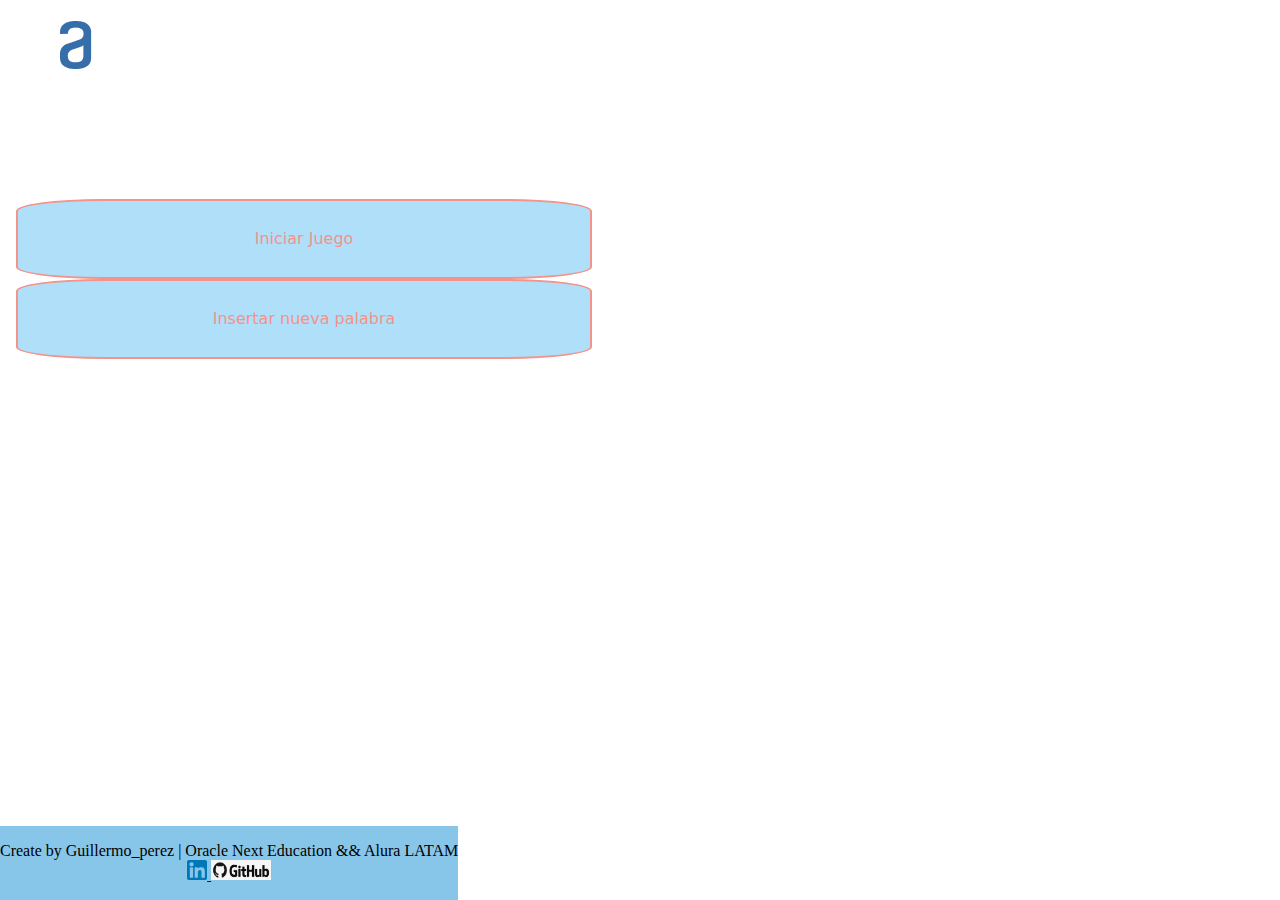
<file: index.html>
<!DOCTYPE html>
<html lang="es">
    <head>
        <meta charset="UTF-8">
        <title>Juego Ahorcado Alura</title>
        <link rel="stylesheet" href="style.css">
    </head>

    <body>
        <header>
            <h1><img src="imagenes/Logo.png" alt="Logo de alura"></h1>
        </header>
        <main>
            <section id="botonesInicio" class="botonesInicio" >
                <button type="button" class="btnInicio" data-inicio>Iniciar Juego</button>
                <button type="button" class="btn-nuevaPalabra" data-nvaPalabra>Insertar nueva palabra</button>

            </section>

        </main>
        <script type="module" src="/js/ahorcado.js" ></script>
    </body>

    <footer>
        <br>
        <p>Create by  Guillermo_perez | Oracle Next Education && Alura LATAM <br>
        <a href="https://www.linkedin.com/in/guillermo-perez-dev"><img src="imagenes/linkedin_logo.png" width="20" height="20"> </a>
        <a href="https://github.com/zegnorf"><img src="imagenes/github_logo.png" width="60" height="20"></a>
        </p>
   </footer>
   
</html>
</file>
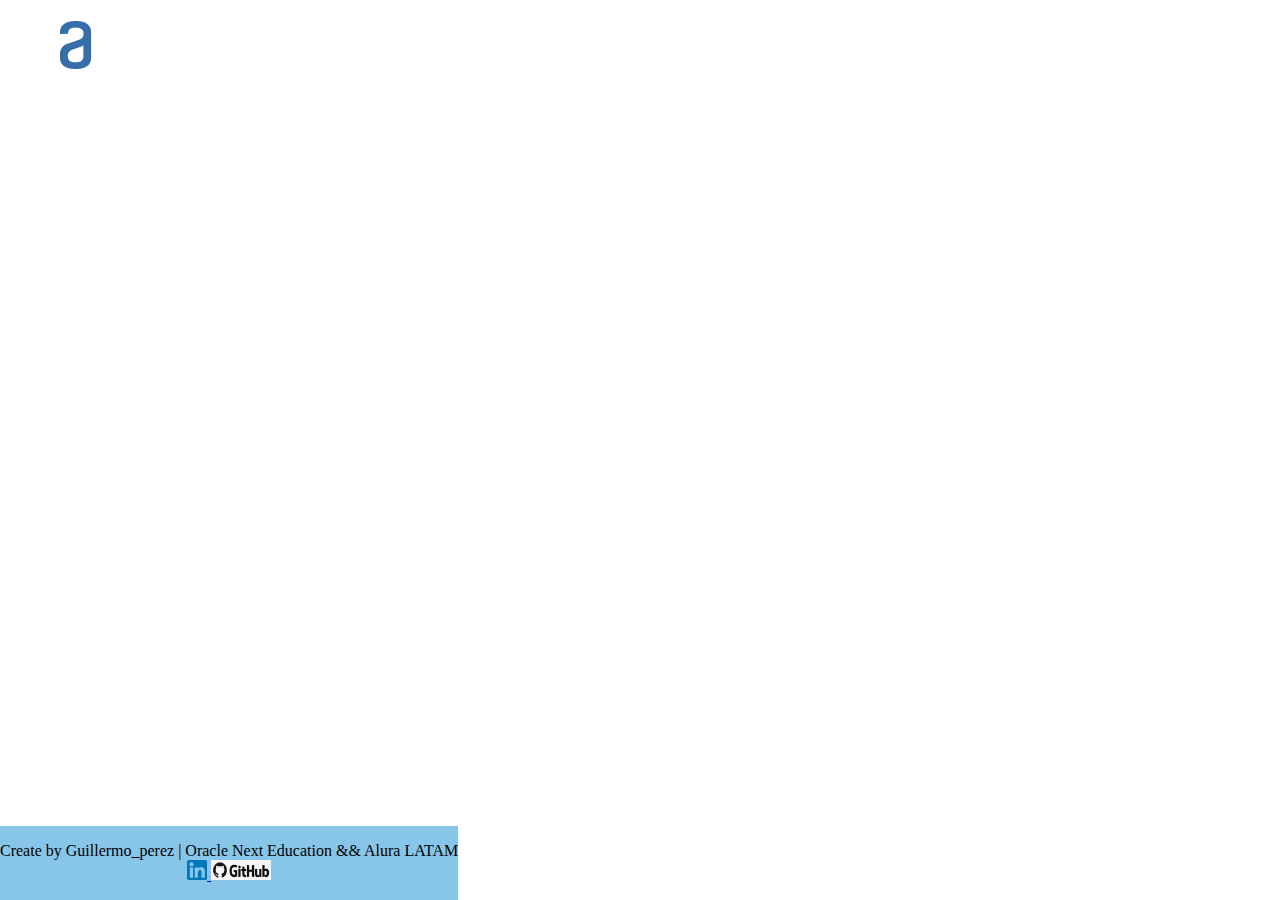
<file: screens/nueva_palabra.html>
<!DOCTYPE html>
<html lang="es">
    <head>
        <meta charset="UTF-8">
        <title>Juego Ahorcado Alura</title>
        <link rel="stylesheet" href="../style.css">
    </head>

    <body>
        <header>
            <h1><img src="../imagenes/Logo.png" alt="Logo de alura"></h1>
        </header>
        <main>
            
            <section id="ingreso" class="ingreso" style="display: none;">
                <div class="ingresarPalabra">
                    <textarea name="ingresarPalabra" id="ingresarPalabra" cols="30" rows="10" placeholder="Ingrese una palabra en mayusculas"></textarea>
                    <footer><img src="../imagenes/alert.png" alt= "Icono de alerta" width="15px" height="15px">Max. 8 letras</footer>
                </div>
                <div class="botonesIngresarP">
                    <button type="button" class="guardar" onclick="insertarPalabra()">Guardar y Empezar</button>
                    <button type="button" class="cancelar">Cancelar</button>
                </div>
            </section>

        </main>
        
    </body>

    <footer>
        <br>
        <p>Create by  Guillermo_perez | Oracle Next Education && Alura LATAM <br>
        <a href="https://www.linkedin.com/in/guillermo-perez-dev"><img src="../imagenes/linkedin_logo.png" width="20" height="20"> </a>
        <a href="https://github.com/zegnorf"><img src="../imagenes/github_logo.png" width="60" height="20"></a>
        </p>
   </footer>
   <script src="/js/ahorcado.js" type="module"></script>
   <script src="/js/sortear_palabra.js" type="module"></script>
</html>
</file>
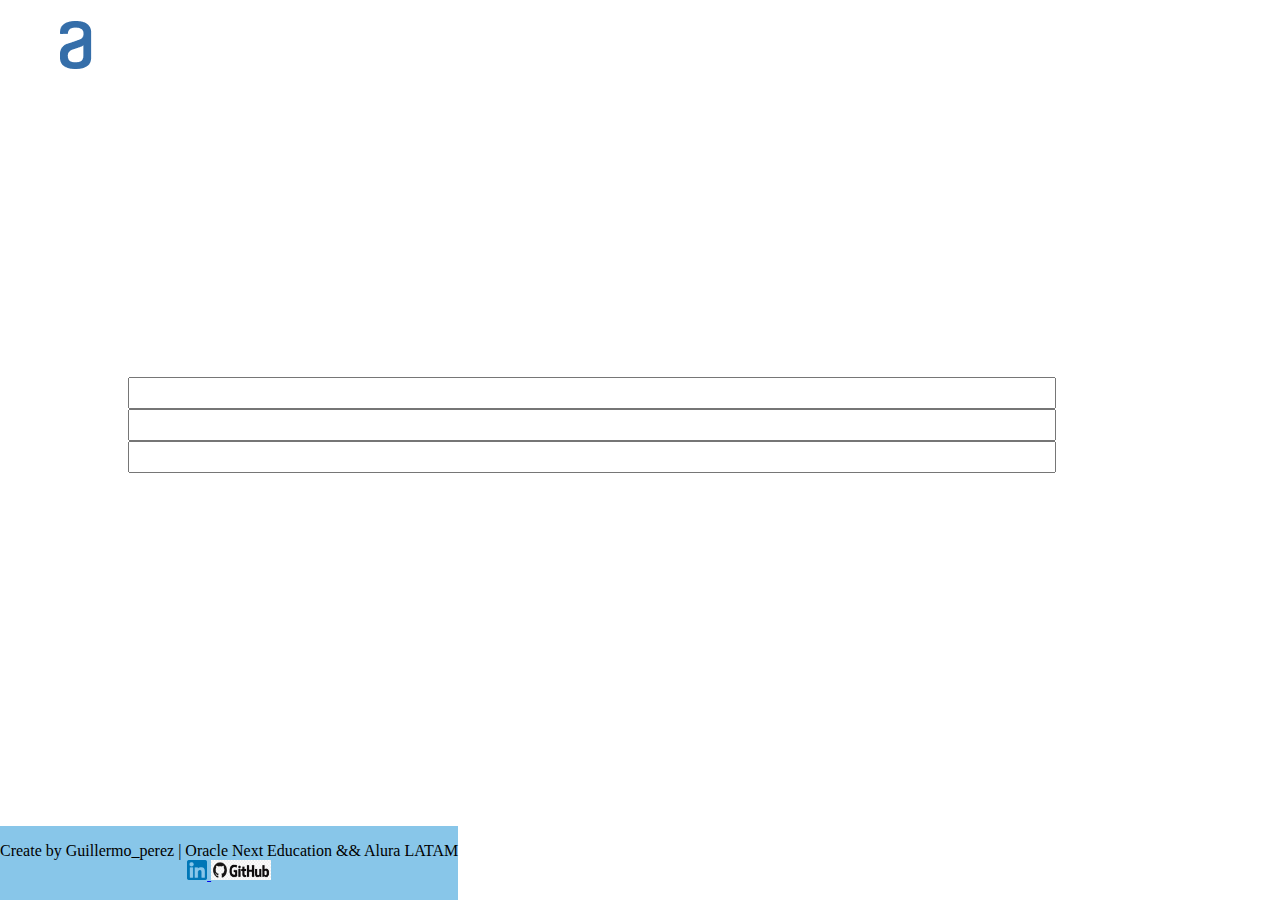
<file: screens/nuevo_juego.html>
<!DOCTYPE html>
<html lang="es">
    <head>
        <meta charset="UTF-8">
        <title>Juego Ahorcado Alura</title>
        <link rel="stylesheet" href="../style.css">
    </head>

    <body>
        <header>
            <h1><img src="../imagenes/Logo.png" alt="Logo de alura"></h1>
        </header>
        <main>
            <section id="juego" class="juego">
                <div class="ahorcado">

                </div>
                <div class="palabraSecreta">
                    <textarea name="palabraSecreta" id="palabraSecreta" rows="1" readonly=""> </textarea>
                    <textarea name="letrasIncorrectas" id="letrasIncorrectas" rows="1" readonly=""> </textarea>
                    <textarea name="capturaLetras" id="capturaLetras" rows="1" cols="1"></textarea>
                </div>

            </section>

        </main>
        <script type="module" src="../js/sortear_palabra.js" ></script>
    </body>

    <footer>
        <br>
        <p>Create by  Guillermo_perez | Oracle Next Education && Alura LATAM <br>
        <a href="https://www.linkedin.com/in/guillermo-perez-dev"><img src="../imagenes/linkedin_logo.png" width="20" height="20"> </a>
        <a href="https://github.com/zegnorf"><img src="../imagenes/github_logo.png" width="60" height="20"></a>
        </p>
   </footer>
   
</html>
</file>
<file: style.css>
html {
  min-height: 100%;
  position: relative;
}
body {
  margin: 0;
  margin-bottom: 40px;
}

header{
  width: 90%;
  padding: 0 1em;
}
main{
  width: 90%;
  min-height: 500px;
  padding: 0 1em;
  display: flex;
  flex-direction: column;
  justify-content: space-around;
  
}
.botonesInicio{
  min-height: 300px;
  flex-direction: column;
  align-items: center;
  justify-content: space-evenly;
}
.btnInicio, .btn-nuevaPalabra{
  background-color: #59bbf379;
  color: #f39389;
  font-size: 1em;
  font-family:system-ui, -apple-system, BlinkMacSystemFont, 'Segoe UI', Roboto, Oxygen, Ubuntu, Cantarell, 'Open Sans', 'Helvetica Neue', sans-serif;
  border: 2px, solid, #f39389;
  border-radius: 15%;
  width: 50%;
  height: 5em;
}

.juego{
  min-height: 400px;
display: flex;
flex-direction: column;
justify-content: space-around;
}

.ahorcado{
height: 50%;
}
.palabraSecreta{
  height: 50%;
  display: flex;
  flex-direction: column;
  align-items: center;
}

.palabraSecreta > textarea{
  resize: none;
  width: 80%;
  height: 1em;
  font-size: 2em;
  text-align: center;
}


.warning {
    border: 2px solid #f39389;
    border-radius: 2px;
    padding: 10px;
    position: absolute;
    background-color: #fbd8d4;
    color: #3b3c40;
  }
  
  footer{
    max-height: 10%;
    margin-top: auto;
    text-align: center;
    background-color: #0486d179;
    display: flex;
    position: absolute;
    bottom: 0;
  }
</file>
